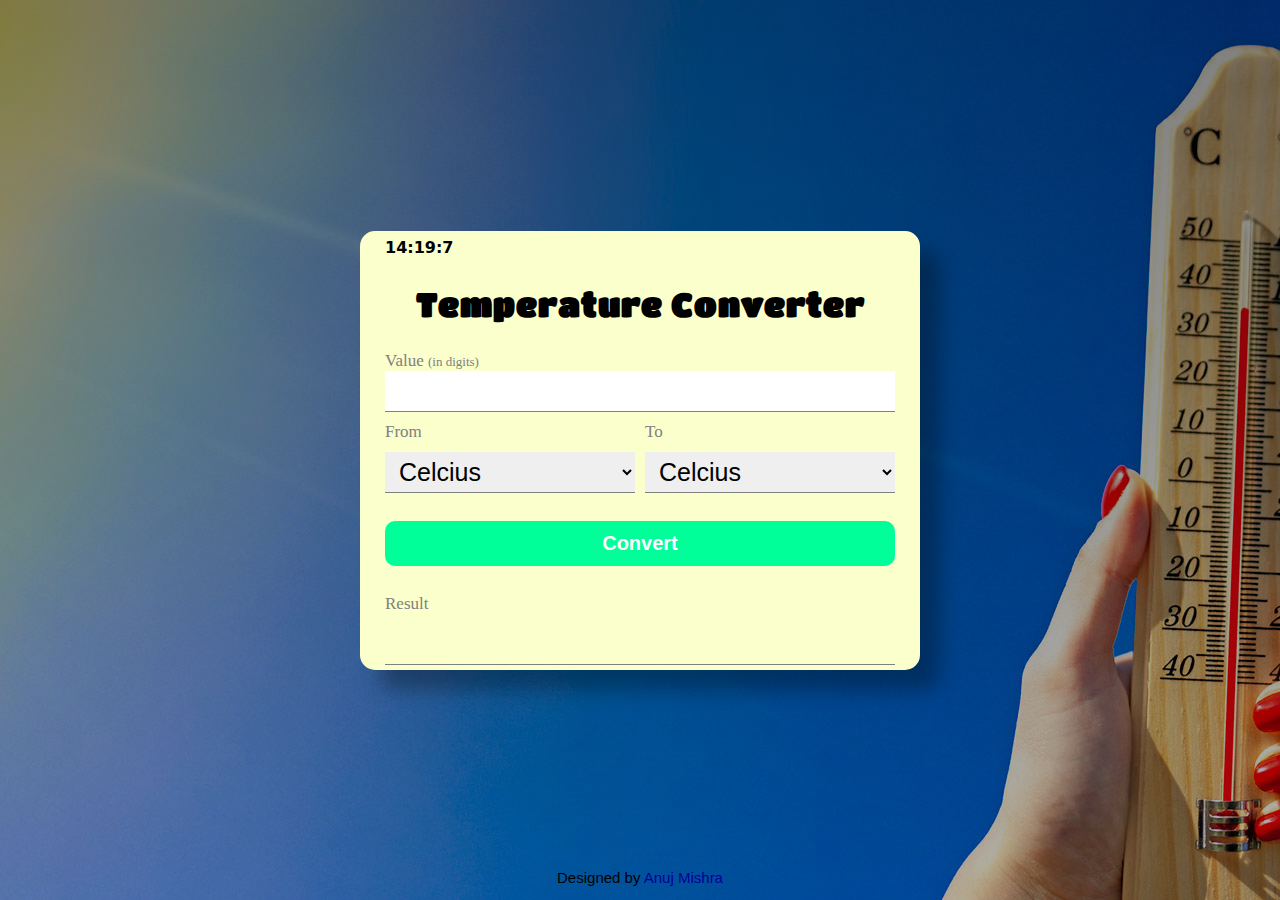
<file: TASK - 3 TEMPERATURE CONVERTOR WEBSITE/index.html>
<!DOCTYPE html>
<html lang="en">

<head>
    <meta charset="UTF-8">
    <meta http-equiv="X-UA-Compatible" content="IE=edge">
    <meta name="viewport" content="width=device-width, initial-scale=1.0">
    <title>Welcome to Temperature Converter</title>
    <link rel="stylesheet" href="style.css">
    <link rel="stylesheet" href="https://cdn.jsdelivr.net/npm/bootstrap-icons@1.9.1/font/bootstrap-icons.css">
</head>

<body>
    <div class="container">
        <div class="task-bar">
            <div id="p1"></div>
        </div>
        <h1>Temperature Converter</h1>
        <div class="inputs">
            <div style="display: flex;
            flex-direction: column;">
                <label for="degree">Value <span id="small">(in digits)</span></label>
                <input type="number" name="degree" id="inputValue" required>
            </div>
            <div class="inptsss">
                <div>
                    <label for="type">From</label>
                    <select name="type" id="type1">
                        <option value="celcius">Celcius</option>
                        <option value="fahrenheit">Fahrenheit</option>
                        <option value="kelvin">Kelvin</option>
                    </select>
                </div>
                <div>
                    <label for="type">To</label>
                    <select name="type" id="type2">
                        <option value="celcius">Celcius</option>
                        <option value="fahrenheit">Fahrenheit</option>
                        <option value="kelvin">Kelvin</option>
                    </select>
                </div>
            </div>
        </div>
        <button type="submit" id="btn" onclick="temperature()">Convert</button>
        <div class="resultss">
            <label for="result">Result</label>
            <div id="result"></div>
        </div>
    </div>
    <div class="footer">
        <p>Designed by <a href="https://www.linkedin.com/in/anuj-mishra-2884b124b/">Anuj Mishra</a></p>
    </div>
    <script src="main.js"></script>
</body>

</html>
</file>
<file: TASK - 3 TEMPERATURE CONVERTOR WEBSITE/style.css>
@import url('https://fonts.googleapis.com/css2?family=Titan+One&display=swap');

* {
    margin: 0;
    padding: 0;
}

body {
    height: 100vh;
    display: flex;
    justify-content: center;
    align-items: center;
    position: relative;
    background: linear-gradient(rgba(0, 0, 0, 0.5), rgba(0, 0, 0, 0.3)), url('bg.jpg') center/cover no-repeat fixed;
}

.container {
    background-color: rgb(251, 255, 203);
    width: 510px;
    padding: 5px 25px;
    border-radius: 15px;
    display: flex;
    flex-direction: column;
    gap: 28px;
    box-shadow: 20px 20px 20px rgb(0, 0, 0, .3);
}

.container h1 {
    font-family: 'Titan One', cursive;
    font-size: 33px;
    font-weight: 700;
    text-align: center;
    user-select: none;
    letter-spacing: 1px;
}

.task-bar {
    display: flex;
    justify-content: space-between;
    align-items: center;
    user-select: none;
    padding: 2px 0 0 0;
}

#p1 {
    font-family: system-ui;
    font-weight: 600;
    display: flex;
    justify-content: center;
    align-items: center;
}

.inputs {
    display: flex;
    flex-direction: column;
    gap: 10px;
}

.inputs:first-child {
    display: flex;
    flex-direction: column;
    gap: 10px;
}

.inptsss {
    display: flex;
    gap: 10px;
}

.inptsss div {
    display: flex;
    flex-direction: column;
    gap: 10px;
    width: 100%;
}

#small {
    font-size: 13px;
}

#result,
#inputValue {
    height: 40px;
    font-size: 25px;
    border: 1px solid gray;
    border-left: none;
    border-right: none;
    border-top: none;
    outline: none;
    padding: 0 10px;
    font-weight: 600;
    font-family: system-ui, -apple-system, BlinkMacSystemFont, 'Segoe UI', Roboto, Oxygen, Ubuntu, Cantarell, 'Open Sans', 'Helvetica Neue', sans-serif;
}

#result:focus,
#inputValue:focus {
    height: 40px;
    font-size: 25px;
    border: 1px solid rgb(130, 130, 255);
    border-left: none;
    border-right: none;
    border-top: none;
    outline: none;
    padding: 0 10px;
}

#btn {
    height: 45px;
    font-size: 20px;
    font-weight: 600;
    background-color: rgb(0, 255, 153);
    color: white;
    border: none;
    border-radius: 10px;
    cursor: pointer;
}

#btn:active {
    height: 45px;
    font-size: 20px;
    font-weight: 600;
    background-color: rgb(0, 173, 49);
    color: white;
    border: none;
    border-radius: 10px;
    cursor: pointer;
}

.resultss {
    display: flex;
    flex-direction: column;
    gap: 10px;
}

#type1,
#type2 {
    height: 41px;
    font-size: 25px;
    border: 1px solid gray;
    border-left: none;
    border-right: none;
    border-top: none;
    outline: none;
    padding: 0 10px;
}

#type1:focus,
#type2:focus {
    height: 41px;
    font-size: 25px;
    border: 1px solid rgb(7, 140, 0);
    border-left: none;
    border-right: none;
    border-top: none;
    outline: none;
    padding: 0 10px;
}

label {
    font-size: 17px;
    font-family: -webkit-pictograph;
    color: gray;
}

.footer {
    height: 5vh;
    width: 100vw;
    position: absolute;
    bottom: 0px;
    display: flex;
    justify-content: center;
    align-items: center;
}

.footer p {
    font-size: 15px;
    font-family: Arial, Helvetica, sans-serif
}

.footer p a {
    text-decoration: none;
    color: rgb(0, 0, 148);
}

.footer p a:hover {
    color: blue;
}


@media only screen and (max-width: 575px) {
    .container {
        transform: scale(0.95);
    }
}

@media only screen and (max-width: 425px) {
    .container {
        transform: scale(0.9);
    }
}

@media only screen and (max-width: 340px) {
    .container {
        transform: scale(0.8);
    }
}
</file>
